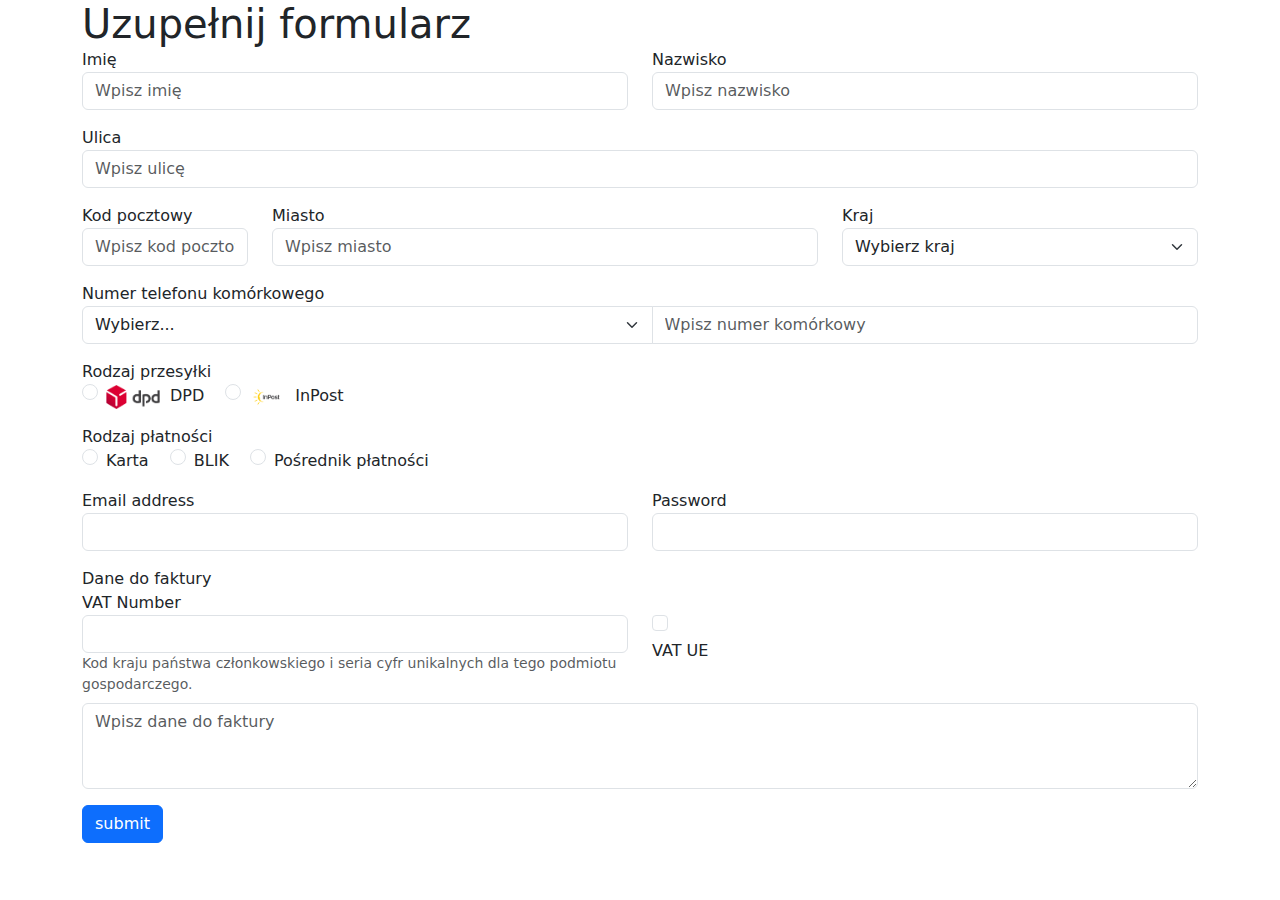
<file: designing-effective-forms/index.html>
<!DOCTYPE html>
<html lang="en">

    <head>
        <meta charset="UTF-8">
        <meta name="viewport" content="width=device-width, initial-scale=1.0">
        <link
            href="https://cdn.jsdelivr.net/npm/bootstrap@5.3.0-alpha1/dist/css/bootstrap.min.css"
            rel="stylesheet">
        <link href="style.css" rel="stylesheet">
        <script src="script.js" defer></script>
        <script
            src="https://cdn.jsdelivr.net/npm/@popperjs/core@2.11.6/dist/umd/popper.min.js"
            defer></script>
        <script
            src="https://cdn.jsdelivr.net/npm/bootstrap@5.3.0-alpha1/dist/js/bootstrap.min.js"
            defer></script>

        <title>Efektywne formularze</title>
    </head>

    <body>
        <div class="container">
            <h1>Uzupełnij formularz</h1>
            <form id="form">

                <!-- Imię + Nazwisko -->
                <div class="row mb-3">
                    <div class="col-md-6">
                        <label for="firstName"
                            class="form-label">Imię</label>
                        <input type="text" class="form-control"
                            id="firstName"
                            placeholder="Wpisz imię" required>
                    </div>
                    <div class="col-md-6 ">
                        <label for="lastName"
                            class="form-label">Nazwisko</label>
                        <input type="text" class="form-control"
                            id="lastName"
                            placeholder="Wpisz nazwisko" required>
                    </div>
                </div>

                <!-- Ulica -->
                <div class="mb-3">
                    <label for="street" class="form-label">Ulica</label>
                    <input type="text" class="form-control" id="street"
                        placeholder="Wpisz ulicę" required>
                </div>

                <!-- Kod pocztowy + Miasto + Kraj -->
                <div class="row mb-3">
                    <div class="col-md-2">
                        <label for="zipCode" class="form-label">Kod
                            pocztowy</label>
                        <input type="text" class="form-control" id="zipCode"
                            placeholder="Wpisz kod pocztowy" required>
                    </div>
                    <div class="col-md-6">
                        <label for="city" class="form-label">Miasto</label>
                        <input type="text" class="form-control" id="city"
                            placeholder="Wpisz miasto" required>
                    </div>
                    <div class="col-md-4">
                        <label for="country" class="form-label">Kraj</label>
                        <select class="form-select" id="country" required>
                            <option value>Wybierz kraj</option>
                            <!-- Options will be filled by JavaScript -->
                        </select>
                    </div>
                </div>

                <!-- Numer telefonu -->
                <div class="row mb-3">
                    <label for="phoneNumber" class="form-label">Numer telefonu
                        komórkowego</label>
                    <div class="input-group">
                        <select class="form-select" id="countryCode"
                            aria-label="Wybierz numer kierunkowy">
                            <option selected>Wybierz...</option>
                            <option value="+48">+48 (Polska)</option>
                            <option value="+1">+1 (Stany Zjednoczone)</option>
                            <!-- Dodaj więcej opcji, jeśli jest to potrzebne -->
                        </select>
                        <input type="text" class="form-control" id="phoneNumber"
                            placeholder="Wpisz numer komórkowy"
                            required>
                    </div>
                </div>

                <!-- Rodzaj przesyłki -->
                <div class="mb-3">
                    <label class="form-label">Rodzaj przesyłki</label>
                    <div>
                        <div class="form-check form-check-inline">
                            <input class="form-check-input" type="radio"
                                name="shippingMethod" id="shippingDPD"
                                value="DPD" required>
                            <label class="form-check-label" for="shippingDPD">
                                <img src="src/img/dpd_logo.png" alt="DPD"
                                    style="height:24px; vertical-align: middle; margin-right: 5px;">
                                DPD
                            </label>
                        </div>
                        <div class="form-check form-check-inline">
                            <input class="form-check-input" type="radio"
                                name="shippingMethod" id="shippingInPost"
                                value="InPost" required>
                            <label class="form-check-label" for="shippingDPD">
                                <img src="src/img/inpost_logo.png" alt="InPost"
                                    style="height:24px; vertical-align: middle; margin-right: 5px;">
                                InPost
                            </label>
                        </div>
                    </div>
                </div>

                <!-- Rodzaj płatności -->
                <div class="mb-3">
                    <label class="form-label">Rodzaj płatności</label>
                    <div>
                        <div class="form-check form-check-inline">
                            <input class="form-check-input" type="radio"
                                name="paymentMethod" id="paymentKarta"
                                value="karta" required>
                            <label class="form-check-label"
                                for="paymentKarta">Karta</label>
                        </div>
                        <div class="form-check form-check-inline">
                            <input class="form-check-input" type="radio"
                                name="paymentMethod" id="paymentBlik"
                                value="blik" required>
                            <label class="form-check-label"
                                for="paymentBlik">BLIK</label>
                        </div>
                        <div class="form-check form-check-inline">
                            <input class="form-check-input" type="radio"
                                name="paymentMethod" id="paymentPosrednik"
                                value="pośrednik" required>
                            <label class="form-check-label"
                                for="paymentPosrednik">Pośrednik
                                płatności</label>
                        </div>
                    </div>
                </div>

                <!-- Email + Password -->
                <div class="row mb-3">
                    <div class="col-md-6">
                        <label for="exampleInputEmail1" class="form-label">Email
                            address</label>
                        <input type="email" class="form-control"
                            id="exampleInputEmail1">
                    </div>
                    <div class="col-md-6">
                        <label for="exampleInputPassword1"
                            class="form-label">Password</label>
                        <input type="password" class="form-control"
                            id="exampleInputPassword1">
                    </div>
                </div>

                <!-- Dodatkowe pola, np. dane do faktury -->
                <label for="invoiceData" class="form-label">Dane do
                    faktury</label>
                <div class="row mb-3 ">
                    <div class="col-md-6">
                        <label for="vatNumber" class="form-label">VAT
                            Number</label>
                        <input type="text" class="form-control" id="vatNumber"
                            aria-describedby="vatHelp">
                        <div id="vatHelp" class="form-text">Kod kraju państwa
                            członkowskiego i seria cyfr unikalnych dla tego
                            podmiotu gospodarczego.</div>
                    </div>
                    <div class="col-md-1 mt-4">
                        <input type="checkbox" class="form-check-input"
                            id="vatUE">
                        <label class="form-check-label" for="vatUE">VAT
                            UE</label>
                    </div>

                    <div class="md-3 mt-2">
                        <textarea class="form-control" id="invoiceData" rows="3"
                            placeholder="Wpisz dane do faktury"></textarea>
                    </div>
                </div>

                <button type="submit" class="btn btn-primary"
                    data-bs-toggle="modal"
                    data-bs-target="#form-feedback-modal">submit</button>
            </form>
        </div>

        <!-- Raport kliknięć -->
        <div class="modal fade" id="form-feedback-modal" tabindex="-1"
            aria-labelledby="raportModalLabel"
            aria-hidden="true">
            <div class="modal-dialog">
                <div class="modal-content">
                    <div class="modal-header">
                        <h1 class="modal-title fs-5"
                            id="raportModalLabel">Raport kliknięć</h1>
                        <button type="button" class="btn-close"
                            data-bs-dismiss="modal" aria-label="Close"></button>
                    </div>
                    <div class="modal-body">
                        <p>Ilość kliknięć myszką: <span
                                id="click-count">0</span></p>
                    </div>
                    <div class="modal-footer">
                        <button type="button" class="btn btn-secondary"
                            data-bs-dismiss="modal">Close</button>
                    </div>
                </div>
            </div>
        </div>
    </body>

</html>
</file>
<file: designing-effective-forms/style.css>
.modal {
  background: #c6d0ff7a;
}

.container * {
  margin-bottom: 0;
  margin-top: 0;
}
</file>
